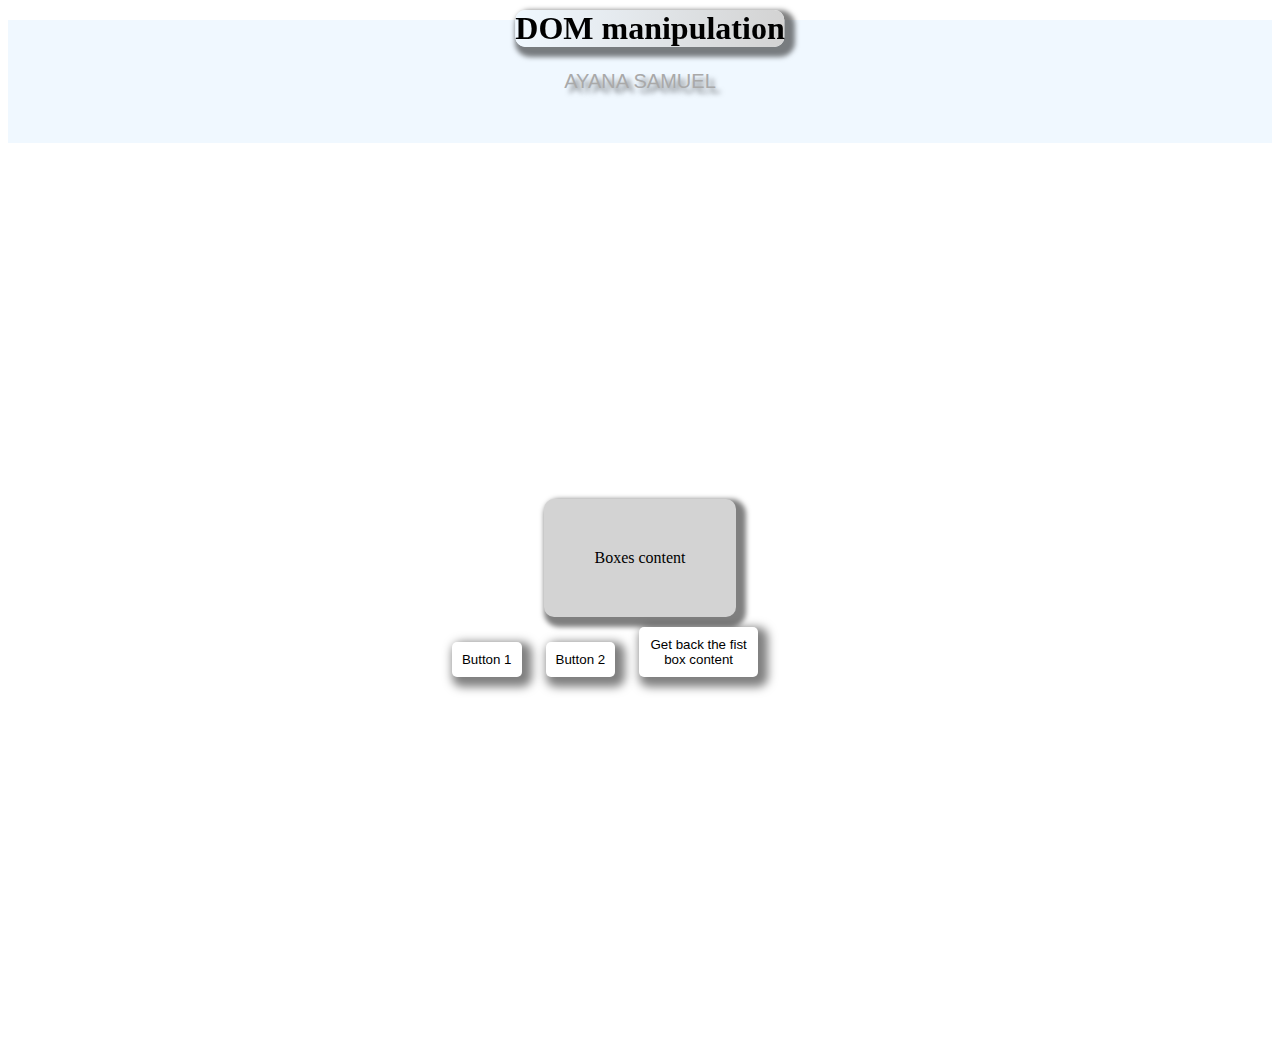
<file: Day-2/index.html>
<!DOCTYPE html>
<html lang="en">
<head>
    <meta charset="UTF-8">
    <meta name="viewport" content="width=device-width, initial-scale=1.0">
    <link rel="stylesheet" href="style.css">
    <title>Document</title>
</head>
<body>
    <h1>DOM manipulation</h1>
    <p>CSEC Astu</p>
    <div id="container">
        <div id="boxes">
            <div id="large-box">Boxes content</div>
            <div id="buttons">
                <button type="button">Button 1</button>
                <button type="button">Button 2</button>
                <button type="button">Get back the fist box content</button>
            </div>
        </div>
    </div>
    <script src="script.js"></script>
</body>
</html>
</file>
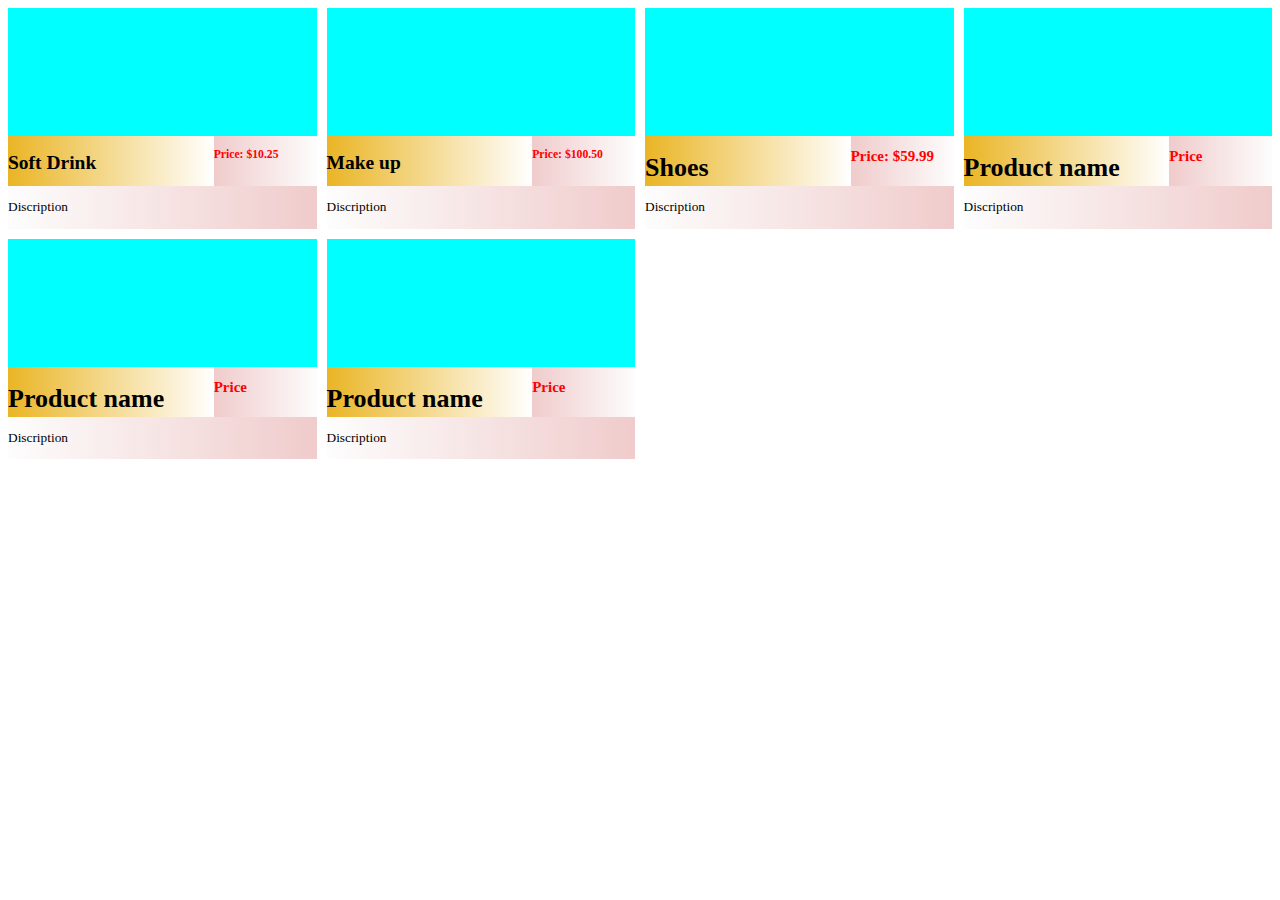
<file: Day-1/Resposive-card-with-grid/index.html>
<!DOCTYPE html>
<html>
    <head>
        <meta charset="UTF-8">
        <title>Cart first</title>
        <link rel="stylesheet" href="style.css">
    </head>
    <body>
        <main class="main">
            <div class="container">
                <div class="image img-1">
                    <!-- <img style="max-height: 151px; max-width:max-content;" src="https://th.bing.com/th?id=OIP.wMftsrP6USIHg4aMEpwnPQHaHa&w=250&h=250&c=8&rs=1&qlt=90&o=6&dpr=1.5&pid=3.1&rm=2" alt="image"> -->
                </div>
                <div class="name">
                    <h2>Soft Drink</h2>
                </div>
                <div class="price">
                    <h3>Price: $10.25</h3>
                </div>
                <div class="discription">
                    <p>Discription</p>
                </div>
            </div>

            <div class="container">
                <div class="image img-2">
                    <!-- <img src="image.jpg" alt="image"> -->
                </div>
                <div class="name">
                    <h2>Make up</h2>
                </div>
                <div class="price">
                    <h3>Price: $100.50</h3>
                </div>
                <div class="discription">
                    <p>Discription</p>
                </div>
            </div>

            <div class="container">
                <div class="image img-3">
                    <!-- <img src="image.jpg" alt="image"> -->
                </div>
                <div class="name">
                    <h1>Shoes</h1>
                </div>
                <div class="price">
                    <h2>Price: $59.99</h2>
                </div>
                <div class="discription">
                    <p>Discription</p>
                </div>
            </div>

            <div class="container">
                <div class="image img-4">
                    <!-- <img src="image.jpg" alt="image"> -->
                </div>
                <div class="name">
                    <h1>Product name</h1>
                </div>
                <div class="price">
                    <h2>Price</h2>
                </div>
                <div class="discription">
                    <p>Discription</p>
                </div>
            </div>

            <div class="container">
                <div class="image img-5">
                    <!-- <img src="image.jpg" alt="image"> -->
                </div>
                <div class="name">
                    <h1>Product name</h1>
                </div>
                <div class="price">
                    <h2>Price</h2>
                </div>
                <div class="discription">
                    <p>Discription</p>
                </div>
            </div>

            <div class="container">
                <div class="image img-6">
                    <!-- <img src="image.jpg" alt="image"> -->
                </div>
                <div class="name">
                    <h1>Product name</h1>
                </div>
                <div class="price">
                    <h2>Price</h2>
                </div>
                <div class="discription">
                    <p>Discription</p>
                </div>
            </div>
        </main>
    </body>
</html>
</file>
<file: Day-2/style.css>
body{
    margin-top: 20px;
    padding: 0px;
}
h1{
    text-align: center;
    background-image: linear-gradient(to right,  aliceblue, lightgray);
    box-shadow: 5px 5px 5px 5px rgba(0, 0, 0, 0.5);
    border-radius: 10px;
    margin: 10px;
    padding: 0px;
    position: fixed;
    top: 0;
    left: 50%;
    transform: translateX(-50%);
}
p{
    text-align: center;
    text-transform: uppercase;
    text-shadow: 5px 5px 5px rgba(0, 0, 0, 0.5);
    color: rgb(63, 63, 63);
    background-color: aliceblue;
    margin: 0px;
    padding: 50px;
}
#container{
    display: flex;
    width: 100%;
    /* background-color: rgb(202, 197, 197); */
    margin: 0px;
    padding: 0px;

}
#boxes{
    display: flex;
    flex-direction: column;
    justify-content: center;
    align-items: center;
    width: 100%;
    height: 100vh;
    /* background-color: rgb(202, 197, 197); */
    margin: 0px;
    padding: 0px;
}

#large-box{
    padding: 50px;
    background-color: lightgray;
    max-width: 40%;
    border-radius: 10px;
    box-shadow: 5px 5px 5px 5px rgba(0, 0, 0, 0.5);
}
button{
    word-wrap: break-word;
    padding: 10px;
    margin: 10px;
    max-width: 30%;
    background-color: white;
    color: black;
    border: none;
    border-radius: 5px;
    box-shadow: 5px 5px 10px 5px rgba(0, 0, 0, 0.5);

}
button:hover{
    background-color: lightgray;
}
button:active{
    background-color: darkgray;
}
</file>
<file: Day-1/Resposive-card-with-grid/style.css>
.main{
    display: grid;
    grid-auto-rows: repeat(auto-fit,minmax(100px,1fr));
    grid-template-columns: repeat(auto-fit,minmax(300px,1fr));
    gap: 10px;
}
.container{
    display: grid;
    grid-template-areas: "image image"
                         "name price" 
                         "discription discription";
    grid-template-columns: 2fr 1fr;
    grid-template-rows: 3fr 50px 1fr;
    background-color: black;
    justify-content: center;
    align-content: center;
}
.container .image{
    grid-area: image;
    background-color: aqua;
    background-size:calc(100% - 10px) calc(100% - 2px);
}
.img-1{
    background-image: url("https://th.bing.com/th?id=OIP.wMftsrP6USIHg4aMEpwnPQHaHa&w=250&h=250&c=8&rs=1&qlt=90&o=6&dpr=1.5&pid=3.1&rm=2");
}
.img-2{
    background-image: url("https://th.bing.com/th?id=OIP.JN2YuhRiEVw4-QjfLIBHkgHaE8&w=306&h=204&c=8&rs=1&qlt=90&o=6&dpr=1.5&pid=3.1&rm=2");
}

.img-3{
    background-image: url("https://th.bing.com/th?id=OIP.Vui1gAtnHmqJTYC5Xi0kMgHaFC&w=303&h=206&c=8&rs=1&qlt=90&o=6&dpr=1.5&pid=3.1&rm=2");
}
.img-4{
    background-image: url("https://th.bing.com/th?id=OIP.PnSJoDi7Z0ftKk5-bAyFYAHaJb&w=221&h=281&c=8&rs=1&qlt=90&o=6&dpr=1.5&pid=3.1&rm=2");
}
.img-5{
    background-image: url("https://th.bing.com/th?id=OIP.vGUdU_pdwlcY8K2mPERAHgHaHa&w=250&h=250&c=8&rs=1&qlt=90&o=6&dpr=1.5&pid=3.1&rm=2");
}
.img-6{
    background-image: url("https://th.bing.com/th?id=OIP.8uBciaVnWPhj3BqjYmH7wgHaDo&w=349&h=171&c=8&rs=1&qlt=90&o=6&dpr=1.5&pid=3.1&rm=2");
}
.container .name{
    grid-area: name;
    background-image:linear-gradient(90deg,rgb(234, 181, 37), rgb(255, 255, 255));
    font-size: small;
}
.container .price{
    grid-area: price;
    background-image:linear-gradient(90deg,rgb(240, 203, 203),rgb(253, 253, 253));
    font-size: x-small;
    color: red;
}
.container .discription{
    grid-area: discription;
    background-image: linear-gradient(90deg,rgb(253, 253, 253), rgb(240, 203, 203));;
    font-size: smaller;
}
@media screen and (max-width: 768px){
    .main{
        grid-template-columns: repeat(auto-fit,minmax(200px,1fr));
    }
}
</file>
